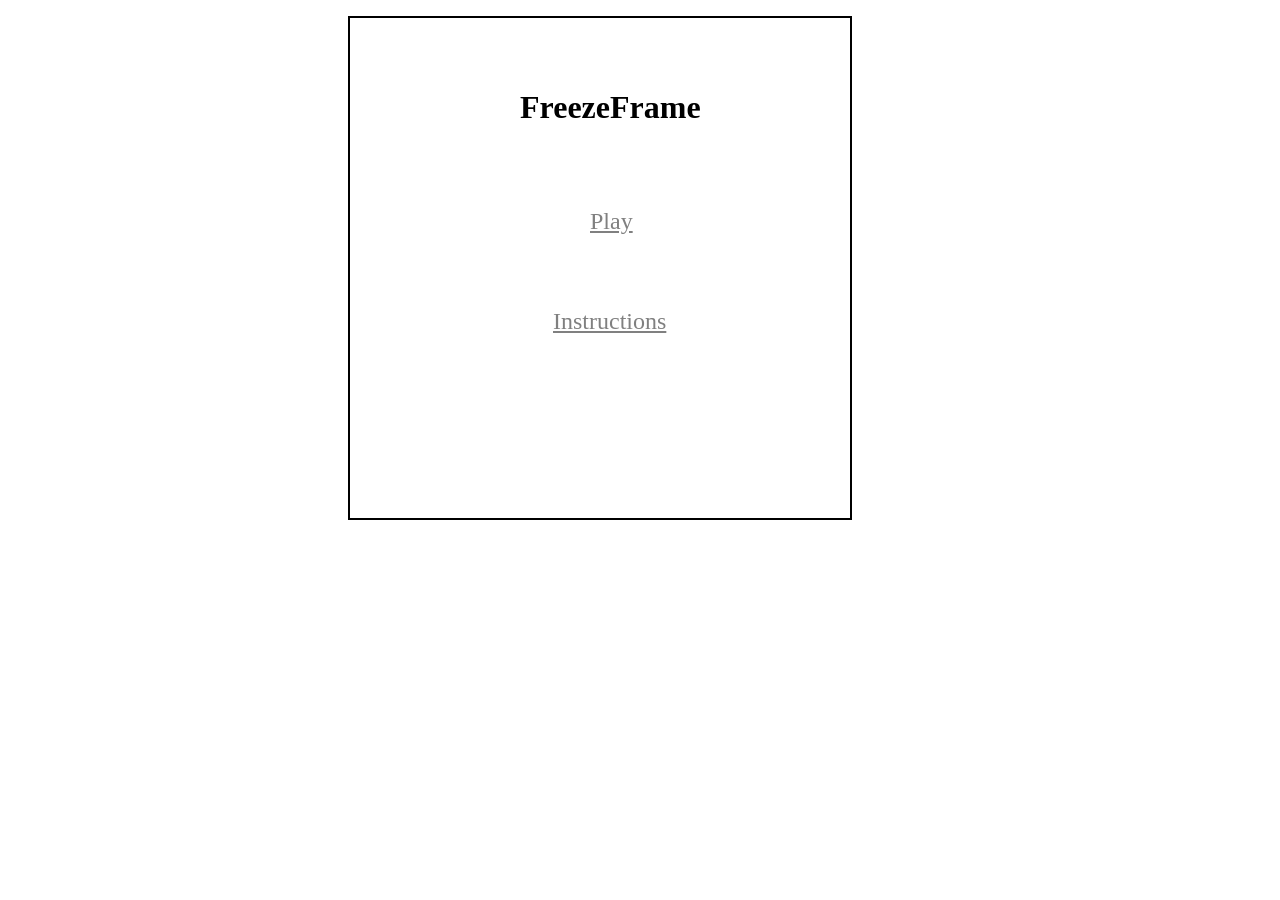
<file: index.html>
<html>
  <title>FreezeFrame</title>
    <body>
        <div align="center">
            <iframe src="game.html" width="600" height="550"
                    frameborder="0">
                Get yer iframes here!
            </iframe>
        </div>
    </body>

</html>
</file>
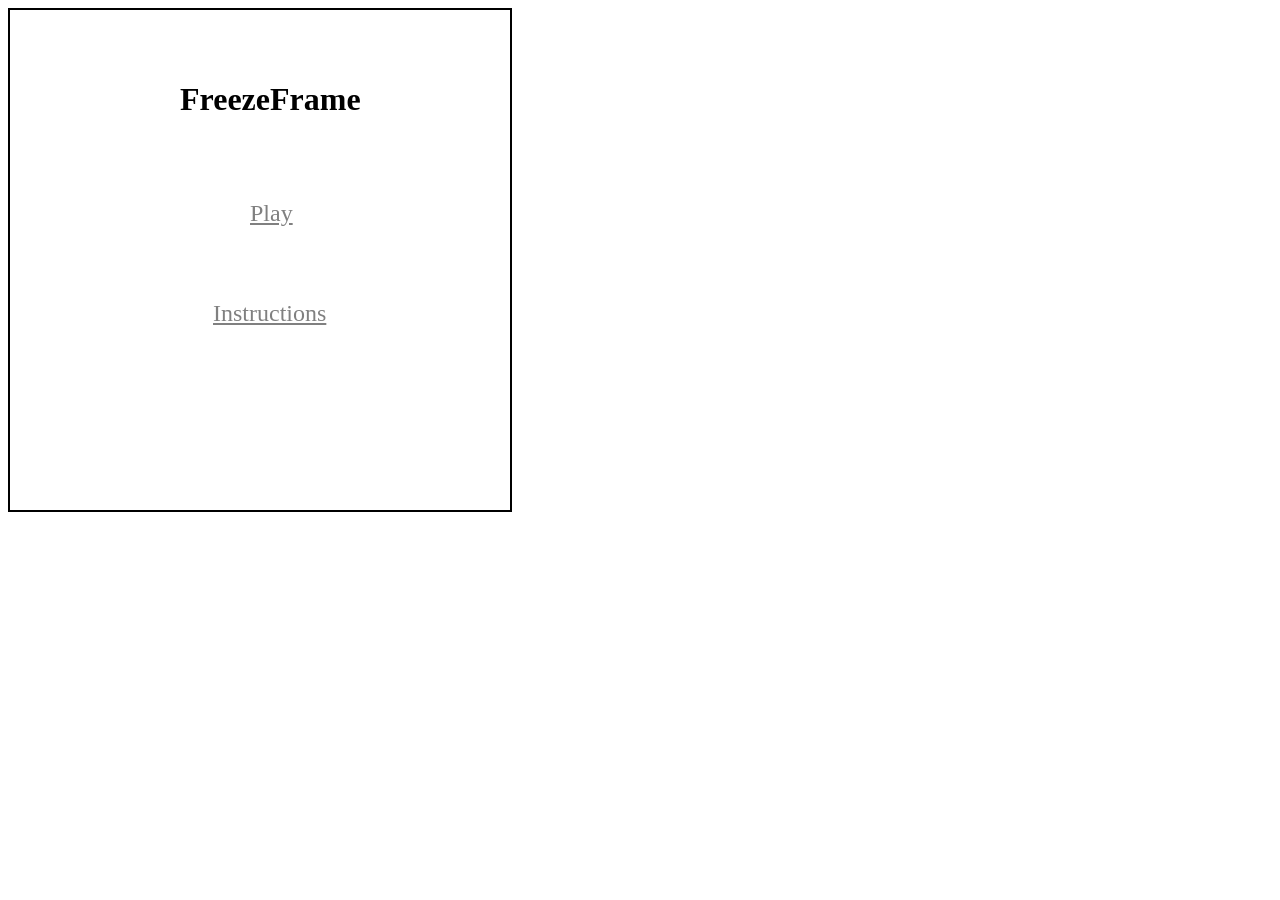
<file: game.html>
<html>
  <title>FreezeFrame</title>
  <head>
    <link rel="stylesheet" href="css/menu.css"/>
  </head>

  <body>
    <div id="debug">
      <span id="fps"/>
    </div>
    <div id="menuarea">
        <h1 id="menuheader">FreezeFrame</h1>
        <a href="#" class="menubutton">Play</a>
        <a href="#" class="menubutton">Instructions</a>
    </div>
    <div id="instrarea">
      <h1 id="instrheader">Instructions</h1>
      <a href="#" id="instrbutton">Back</a>
      <div id="instrdesc">
        <p>Sir Willoughby Gunther Hafsicks, a gentleman and a scholar, has found himself deep in hostile territory with only one bullet left in his trusty revolver, Guinevere. Fortunately, this is no ordinary bullet. When shot, it will ricochet off of walls without losing the penetrating power of typical bullets. Sir Hafsicks must now use his finely tuned gentlemanly instincts to eliminate as many of his assailants as possible with his final shot.
    </p>
    <p>Godspeed, sir.</p>
    <hr>
    <p>WASD to move. Mouse to aim. Left-Click to shoot.</p>
    <p>Space to activate your gentlemanly instincts, giving you time to line up your shot.</p>
  </div>

    </div>
    <div id="gamedrawarea"></div>
    <script src="js/game.js"></script>
    <script src="js/math.js"></script>
    <script src="js/generator.js"></script>
    <script src="js/input.js"></script>
    <script src="js/level.js"></script>
    <script src="js/renderer.js"></script>
    <script src="js/entity.js"></script>
    <script src="js/menu.js"></script>
    <script src="js/ai.js"></script>
    <script src="js/run.js"></script>
  </body>
</html>
</file>
<file: css/menu.css>
#menuarea {
    border-width: 2px;
    border-color: black;
    border-style: solid;
}

#instrarea {
    display: none;
    border-width: 2px;
    border-color: black;
    border-style: solid;
}

#instrdesc {
    text-align: justify;
}

#debug {
    position: absolute;
    right:10px;
    top:10px;
}

a {
    color: gray;
}
</file>
